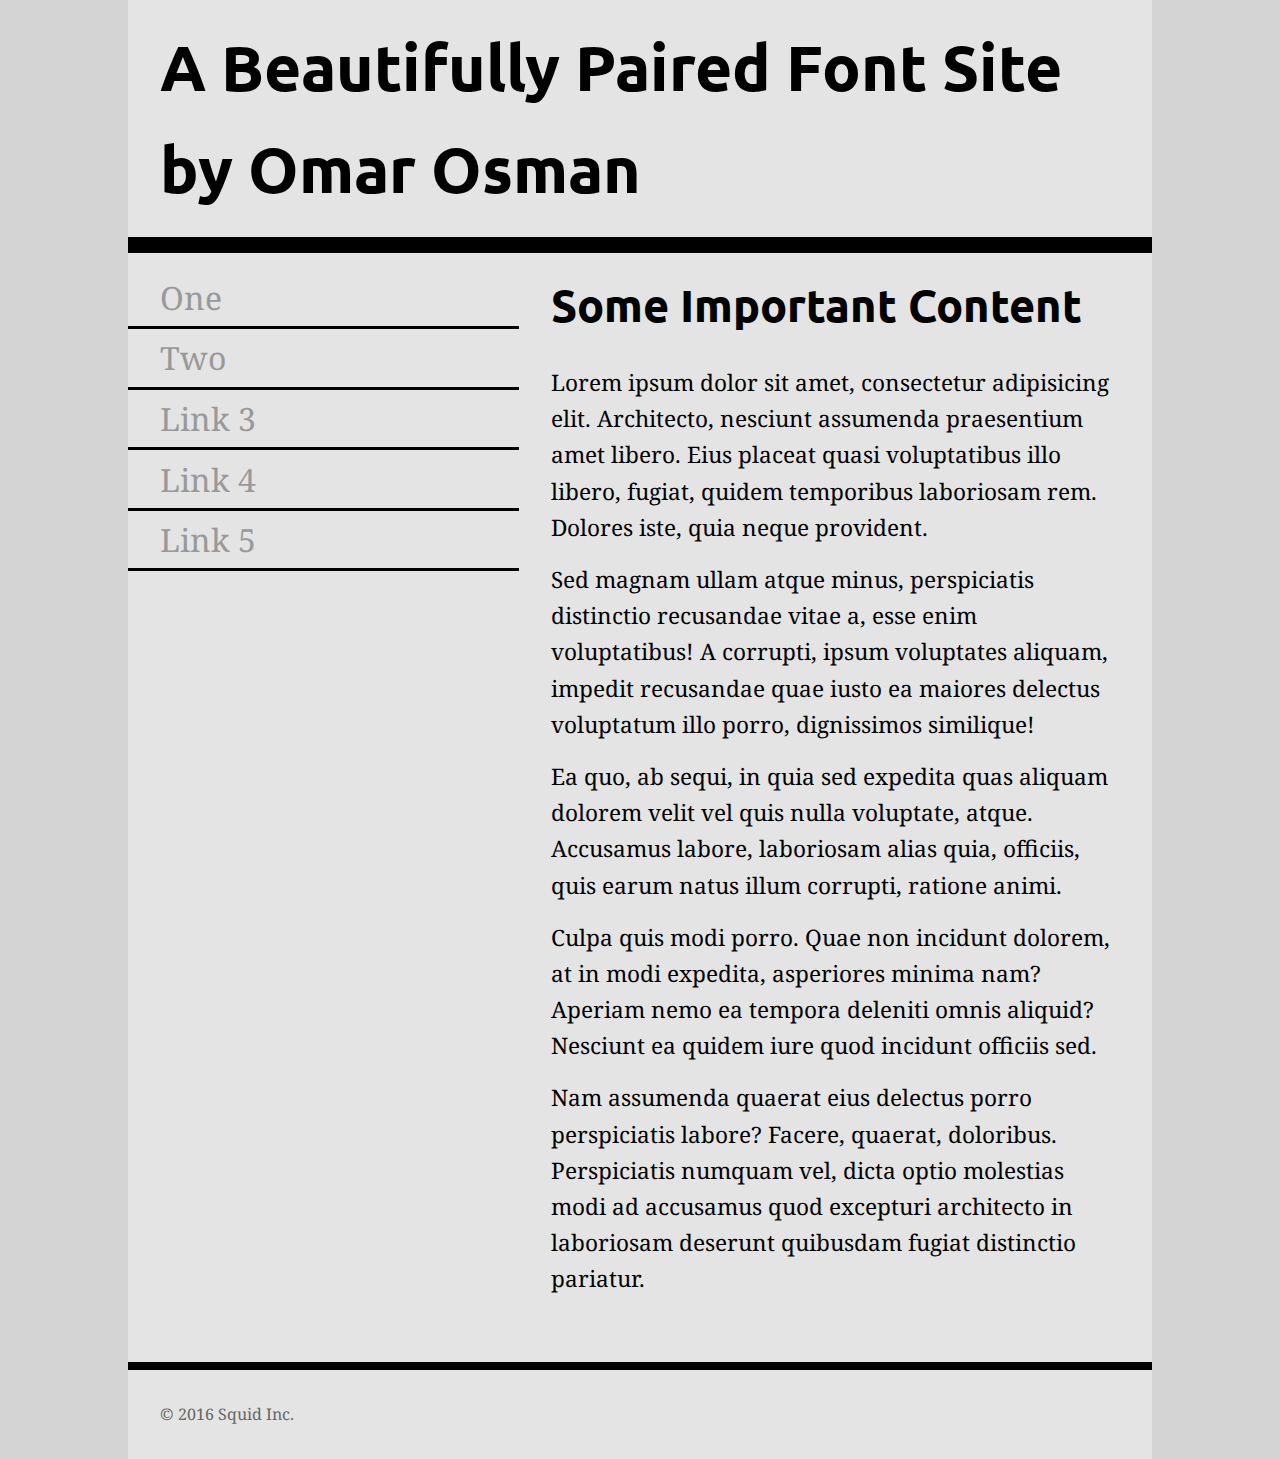
<file: index.html>
<!DOCTYPE html>
<html lang="en">
<head>
    <meta charset="UTF-8">
    <title>Font Assignment</title>
    <!-- two pages are 
    index.html with sans-serif headings and serif body text
    
    two.html with serif headings and sans-serif body text
    
    don't forget to add your google font <link> in the right place
    -->
    <meta name="viewpoint" content="width=device-width" />
    <link href="one.css" rel="stylesheet" type="text/css"/>
</head>
<body>
    <div class="wrapper">
        <header>
            <h1>A Beautifully Paired Font Site by Omar Osman</h1>
        </header>
        <nav>
            <ul>
                <li><a href="index.html">One</a></li>
                <li><a href="two.html">Two</a></li>
                <li><a href="#">Link 3</a></li>
                <li><a href="#">Link 4</a></li>
                <li><a href="#">Link 5</a></li>
            </ul>
        </nav>
        <main>
            <h2>Some Important Content</h2>
            <p>Lorem ipsum dolor sit amet, consectetur adipisicing elit. Architecto, nesciunt assumenda praesentium amet libero. Eius placeat quasi voluptatibus illo libero, fugiat, quidem temporibus laboriosam rem. Dolores iste, quia neque provident.</p>
            <p>Sed magnam ullam atque minus, perspiciatis distinctio recusandae vitae a, esse enim voluptatibus! A corrupti, ipsum voluptates aliquam, impedit recusandae quae iusto ea maiores delectus voluptatum illo porro, dignissimos similique!</p>
            <p>Ea quo, ab sequi, in quia sed expedita quas aliquam dolorem velit vel quis nulla voluptate, atque. Accusamus labore, laboriosam alias quia, officiis, quis earum natus illum corrupti, ratione animi.</p>
            <p>Culpa quis modi porro. Quae non incidunt dolorem, at in modi expedita, asperiores minima nam? Aperiam nemo ea tempora deleniti omnis aliquid? Nesciunt ea quidem iure quod incidunt officiis sed.</p>
            <p>Nam assumenda quaerat eius delectus porro perspiciatis labore? Facere, quaerat, doloribus. Perspiciatis numquam vel, dicta optio molestias modi ad accusamus quod excepturi architecto in laboriosam deserunt quibusdam fugiat distinctio pariatur.</p>
        </main>
        <footer>
            <p>&copy; 2016 Squid Inc.</p>
        </footer>
    </div>
</body>
</html>
</file>
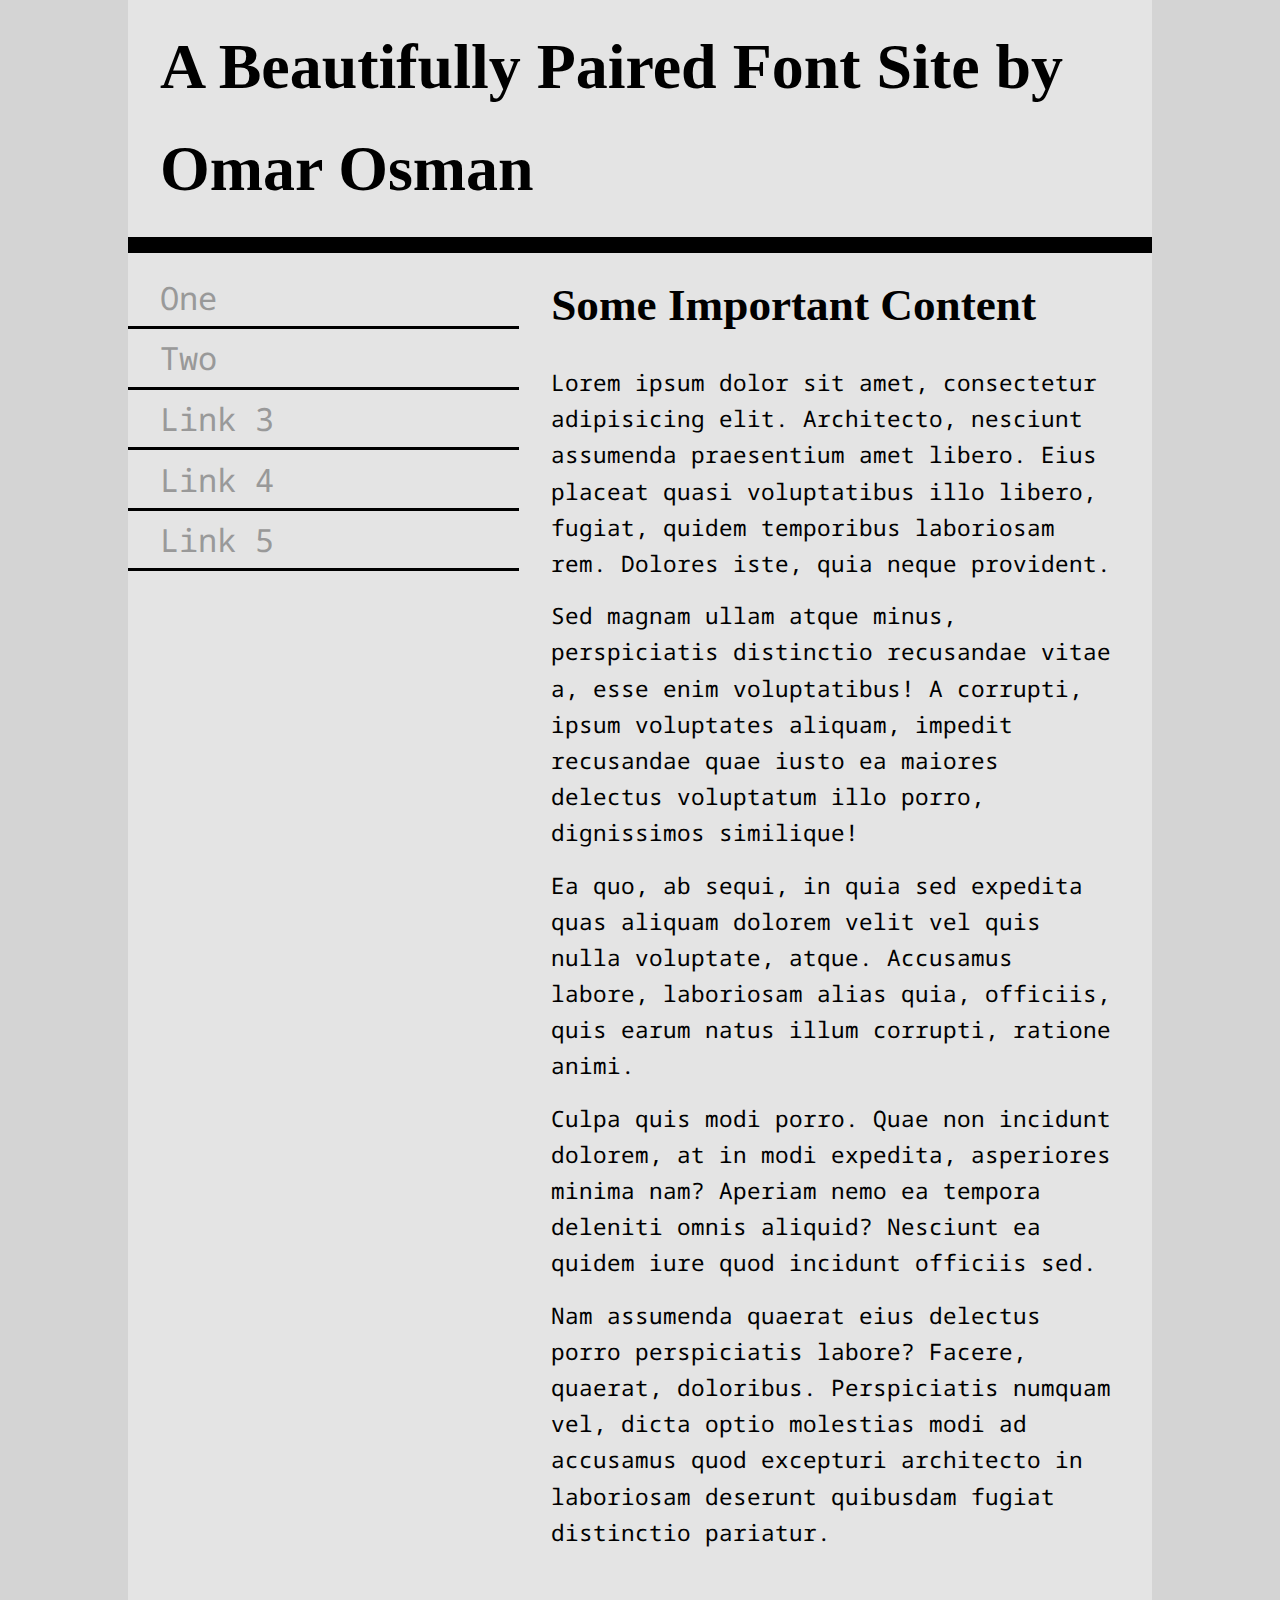
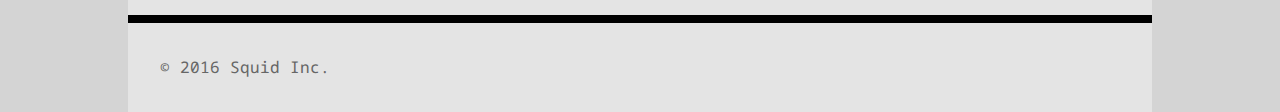
<file: two.html>
<!DOCTYPE html>
<html lang="en">
<head>
    <meta charset="UTF-8">
    <title>Font Assignment</title>
    <!-- two pages are 
    index.html with sans-serif headings and serif body text
    
    two.html with serif headings and sans-serif body text
    
    don't forget to add your google font <link> in the right place
    -->
    <meta name="viewpoint" content="width=device-width" />
    <link href="two.css" rel="stylesheet" type="text/css"/>
</head>
<body>
    <div class="wrapper">
        <header>
            <h1>A Beautifully Paired Font Site by Omar Osman</h1>
        </header>
        <nav>
            <ul>
                <li><a href="index.html">One</a></li>
                <li><a href="two.html">Two</a></li>
                <li><a href="#">Link 3</a></li>
                <li><a href="#">Link 4</a></li>
                <li><a href="#">Link 5</a></li>
            </ul>
        </nav>
        <main>
            <h2>Some Important Content</h2>
            <p>Lorem ipsum dolor sit amet, consectetur adipisicing elit. Architecto, nesciunt assumenda praesentium amet libero. Eius placeat quasi voluptatibus illo libero, fugiat, quidem temporibus laboriosam rem. Dolores iste, quia neque provident.</p>
            <p>Sed magnam ullam atque minus, perspiciatis distinctio recusandae vitae a, esse enim voluptatibus! A corrupti, ipsum voluptates aliquam, impedit recusandae quae iusto ea maiores delectus voluptatum illo porro, dignissimos similique!</p>
            <p>Ea quo, ab sequi, in quia sed expedita quas aliquam dolorem velit vel quis nulla voluptate, atque. Accusamus labore, laboriosam alias quia, officiis, quis earum natus illum corrupti, ratione animi.</p>
            <p>Culpa quis modi porro. Quae non incidunt dolorem, at in modi expedita, asperiores minima nam? Aperiam nemo ea tempora deleniti omnis aliquid? Nesciunt ea quidem iure quod incidunt officiis sed.</p>
            <p>Nam assumenda quaerat eius delectus porro perspiciatis labore? Facere, quaerat, doloribus. Perspiciatis numquam vel, dicta optio molestias modi ad accusamus quod excepturi architecto in laboriosam deserunt quibusdam fugiat distinctio pariatur.</p>
        </main>
        <footer>
            <p>&copy; 2016 Squid Inc.</p>
        </footer>
    </div>
</body>
</html>
</file>
<file: one.css>
@import 'https://fonts.googleapis.com/css?family=Ubuntu';

@import 'https://fonts.googleapis.com/css?family=Droid+Serif';

*{
    padding: 0;
    margin: 0;
    box-sizing: border-box;
}
html{
    font-size: 16px;
    line-height: 1.6;
    font-family: 'Droid Serif', Noto Serif, serif;
}
html,body{
    background-color: #d4d4d4;
}
h1{
    font-family: 'Ubuntu', Oxygen, sans-serif;
    font-size: 3.998rem;
    padding:1rem 2rem;
}
h2{
    font-family: 'Ubuntu', Oxygen, sans-serif;
    font-size: 2.827rem;
    padding:1rem 2rem;
}
nav ul{
    padding:1rem 0;
}
nav li{
    font-size: 1.999rem;
    list-style-type: none;
}
nav li>a{
    display: block;
    text-decoration: none;
    border-bottom: 0.2rem solid black;
    padding: 0.2rem 2rem;
    color: #999;
}
nav li>a:hover,
nav li>a:active{
    color: #222;
}
p{
    font-size: 1.414rem;
    padding:0.5rem 2rem;
}
main p:last-child{
    padding-bottom: 4rem;
}
.wrapper{
    width: 80%;
    max-width: 1200px;
    margin: 0 auto;
    background-color: #e4e4e4;
}
header{
    width:100%;
    border-bottom: 1rem solid black;
}
nav{
    float:left;
    width: 38.2%;
}
main{
    float:right;
    width: 61.8%;
}
footer{
    clear:both;
    width: 100%;
    border-top: 0.5rem solid black;
}
footer p{
    font-size: 1rem;
    padding: 2rem;
    color: #666;
}
</file>
<file: two.css>
@import 'https://fonts.googleapis.com/css?family=Droid+Sans+Mono';

@import 'https://fonts.googleapis.com/css?family=Fanwood+Text';

*{
    padding: 0;
    margin: 0;
    box-sizing: border-box;
}
html{
    font-size: 16px;
    line-height: 1.6;
    font-family: 'Droid Sans Mono', Arcon, sans-serif;
}
html,body{
    background-color: #d4d4d4;
}
h1{
    font-family: 'Fanwood', Forum, serif;
    font-size: 3.998rem;
    padding:1rem 2rem;
}
h2{
    font-family: 'Fanwood', Forum, serif;
    font-size: 2.827rem;
    padding:1rem 2rem;
}
nav ul{
    padding:1rem 0;
}
nav li{
    font-size: 1.999rem;
    list-style-type: none;
}
nav li>a{
    display: block;
    text-decoration: none;
    border-bottom: 0.2rem solid black;
    padding: 0.2rem 2rem;
    color: #999;
}
nav li>a:hover,
nav li>a:active{
    color: #222;
}
p{
    font-size: 1.414rem;
    padding:0.5rem 2rem;
}
main p:last-child{
    padding-bottom: 4rem;
}
.wrapper{
    width: 80%;
    max-width: 1200px;
    margin: 0 auto;
    background-color: #e4e4e4;
}
header{
    width:100%;
    border-bottom: 1rem solid black;
}
nav{
    float:left;
    width: 38.2%;
}
main{
    float:right;
    width: 61.8%;
}
footer{
    clear:both;
    width: 100%;
    border-top: 0.5rem solid black;
}
footer p{
    font-size: 1rem;
    padding: 2rem;
    color: #666;
}
</file>
